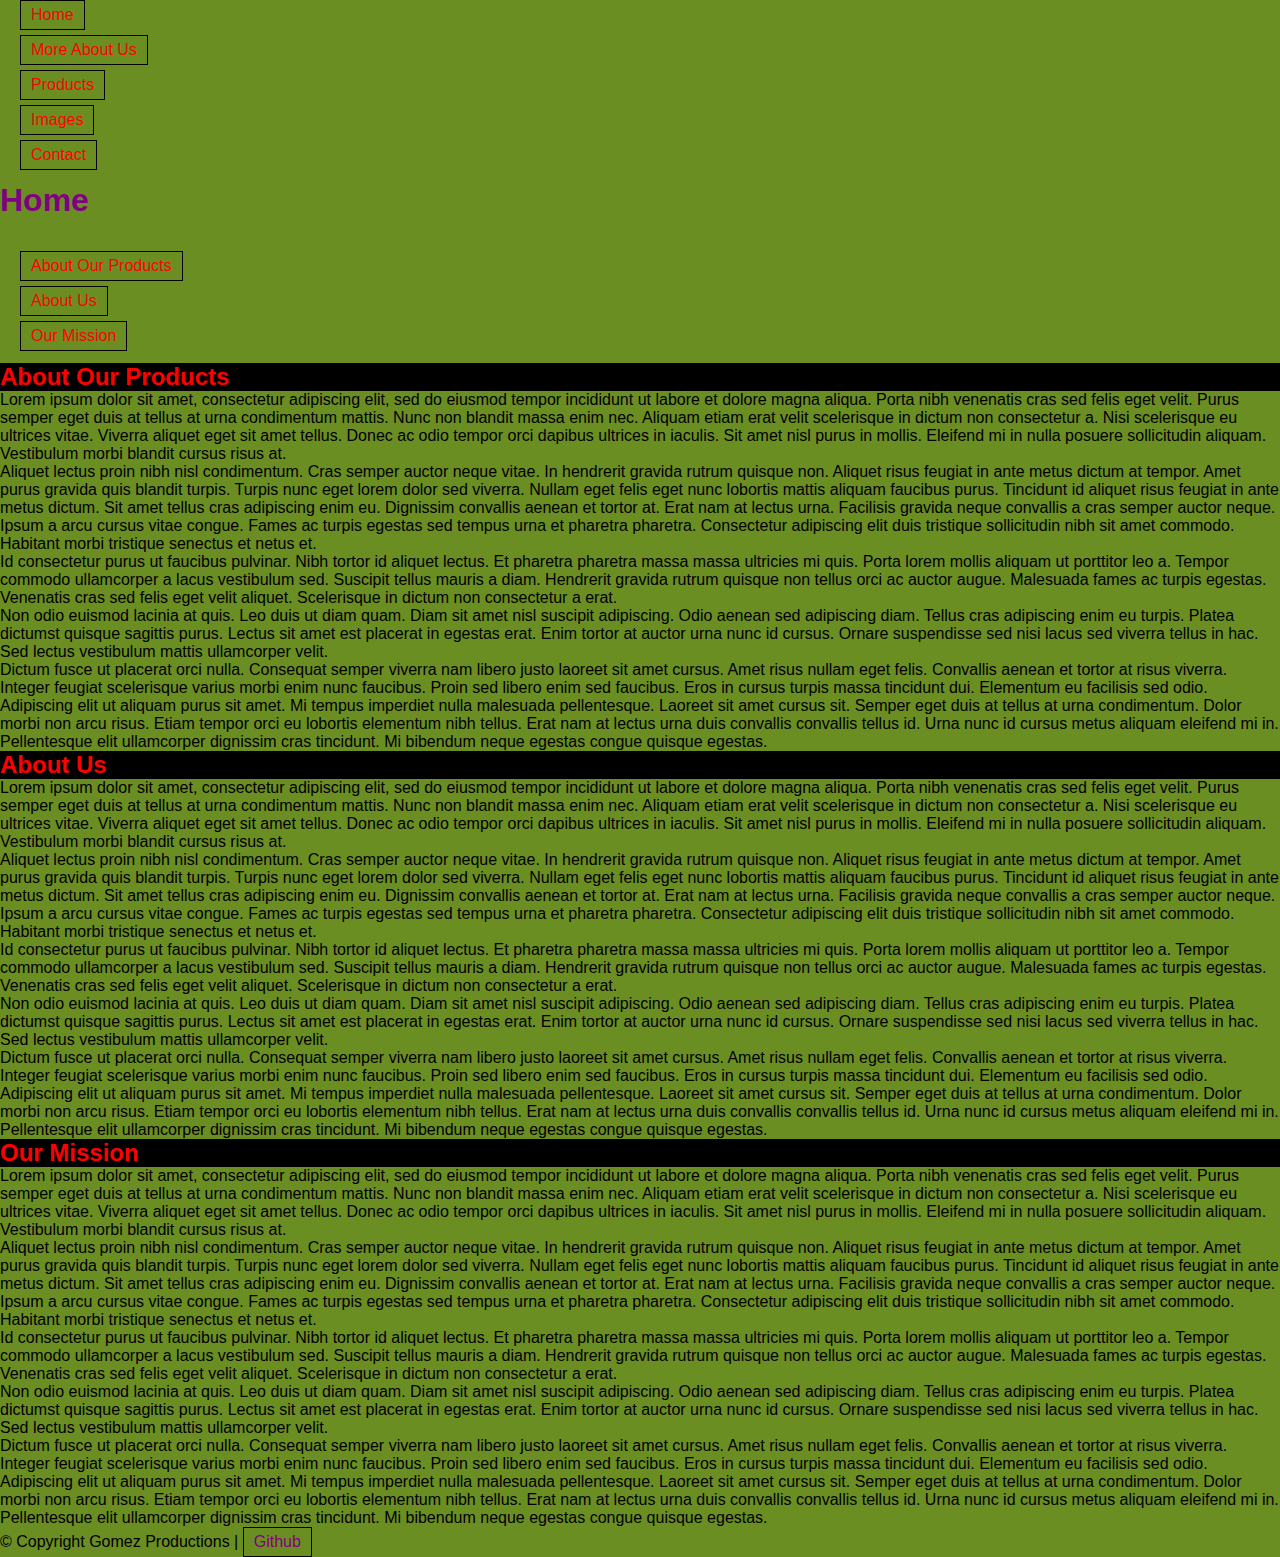
<file: index.html>
<!DOCTYPE html>
<html lang="en">
<head>
    <meta charset="UTF-8">
    <meta name="viewport" content="width=device-width, initial-scale=1.0">
    <title>Home</title>
    <link rel="stylesheet" href="main.css">
    <style>
        .internal-css {
            color: red;
            background-color: black;
        }
    </style>
</head>
<body>
    <header>
        <nav>
            <ul>
                <li><a href="index.html" target="_self">Home</a></li>
                <li><a href="info.html" target="_self">More About Us</a></li>
                <li><a href="products.html" target="_self">Products</a></li>
                <li><a href="images.html" target="_self">Images</a></li>
                <li><a href="contact.html" target="_self">Contact</a></li>
            </ul>
        </nav>
        <h1>Home</h1>
    </header>
    <main>
        <ul>
            <li><a href="#AboutProduct">About Our Products</a></li>
            <li><a href="#AboutUs">About Us</a></li>
            <li><a href="#Mission">Our Mission</a></li> 
         </ul>

         <section id="#AboutProduct">
            <h2 class="internal-css">About Our Products</h2>
            <p>Lorem ipsum dolor sit amet, consectetur adipiscing elit, sed do eiusmod tempor incididunt ut labore et dolore magna aliqua. Porta nibh venenatis cras sed felis eget velit. Purus semper eget duis at tellus at urna condimentum mattis. Nunc non blandit massa enim nec. Aliquam etiam erat velit scelerisque in dictum non consectetur a. Nisi scelerisque eu ultrices vitae. Viverra aliquet eget sit amet tellus. Donec ac odio tempor orci dapibus ultrices in iaculis. Sit amet nisl purus in mollis. Eleifend mi in nulla posuere sollicitudin aliquam. Vestibulum morbi blandit cursus risus at.

            </p>

            <p>Aliquet lectus proin nibh nisl condimentum. Cras semper auctor neque vitae. In hendrerit gravida rutrum quisque non. Aliquet risus feugiat in ante metus dictum at tempor. Amet purus gravida quis blandit turpis. Turpis nunc eget lorem dolor sed viverra. Nullam eget felis eget nunc lobortis mattis aliquam faucibus purus. Tincidunt id aliquet risus feugiat in ante metus dictum. Sit amet tellus cras adipiscing enim eu. Dignissim convallis aenean et tortor at. Erat nam at lectus urna. Facilisis gravida neque convallis a cras semper auctor neque. Ipsum a arcu cursus vitae congue. Fames ac turpis egestas sed tempus urna et pharetra pharetra. Consectetur adipiscing elit duis tristique sollicitudin nibh sit amet commodo. Habitant morbi tristique senectus et netus et.

            </p>

            <p>Id consectetur purus ut faucibus pulvinar. Nibh tortor id aliquet lectus. Et pharetra pharetra massa massa ultricies mi quis. Porta lorem mollis aliquam ut porttitor leo a. Tempor commodo ullamcorper a lacus vestibulum sed. Suscipit tellus mauris a diam. Hendrerit gravida rutrum quisque non tellus orci ac auctor augue. Malesuada fames ac turpis egestas. Venenatis cras sed felis eget velit aliquet. Scelerisque in dictum non consectetur a erat.

            </p>

            <p>Non odio euismod lacinia at quis. Leo duis ut diam quam. Diam sit amet nisl suscipit adipiscing. Odio aenean sed adipiscing diam. Tellus cras adipiscing enim eu turpis. Platea dictumst quisque sagittis purus. Lectus sit amet est placerat in egestas erat. Enim tortor at auctor urna nunc id cursus. Ornare suspendisse sed nisi lacus sed viverra tellus in hac. Sed lectus vestibulum mattis ullamcorper velit.

            </p>

            <p>Dictum fusce ut placerat orci nulla. Consequat semper viverra nam libero justo laoreet sit amet cursus. Amet risus nullam eget felis. Convallis aenean et tortor at risus viverra. Integer feugiat scelerisque varius morbi enim nunc faucibus. Proin sed libero enim sed faucibus. Eros in cursus turpis massa tincidunt dui. Elementum eu facilisis sed odio. Adipiscing elit ut aliquam purus sit amet. Mi tempus imperdiet nulla malesuada pellentesque. Laoreet sit amet cursus sit. Semper eget duis at tellus at urna condimentum. Dolor morbi non arcu risus. Etiam tempor orci eu lobortis elementum nibh tellus. Erat nam at lectus urna duis convallis convallis tellus id. Urna nunc id cursus metus aliquam eleifend mi in. Pellentesque elit ullamcorper dignissim cras tincidunt. Mi bibendum neque egestas congue quisque egestas.

            </p>
         </section>

         <section id="AboutUs">
            <h2 class="internal-css">About Us</h2>
            <p>Lorem ipsum dolor sit amet, consectetur adipiscing elit, sed do eiusmod tempor incididunt ut labore et dolore magna aliqua. Porta nibh venenatis cras sed felis eget velit. Purus semper eget duis at tellus at urna condimentum mattis. Nunc non blandit massa enim nec. Aliquam etiam erat velit scelerisque in dictum non consectetur a. Nisi scelerisque eu ultrices vitae. Viverra aliquet eget sit amet tellus. Donec ac odio tempor orci dapibus ultrices in iaculis. Sit amet nisl purus in mollis. Eleifend mi in nulla posuere sollicitudin aliquam. Vestibulum morbi blandit cursus risus at.

            </p>

            <p>Aliquet lectus proin nibh nisl condimentum. Cras semper auctor neque vitae. In hendrerit gravida rutrum quisque non. Aliquet risus feugiat in ante metus dictum at tempor. Amet purus gravida quis blandit turpis. Turpis nunc eget lorem dolor sed viverra. Nullam eget felis eget nunc lobortis mattis aliquam faucibus purus. Tincidunt id aliquet risus feugiat in ante metus dictum. Sit amet tellus cras adipiscing enim eu. Dignissim convallis aenean et tortor at. Erat nam at lectus urna. Facilisis gravida neque convallis a cras semper auctor neque. Ipsum a arcu cursus vitae congue. Fames ac turpis egestas sed tempus urna et pharetra pharetra. Consectetur adipiscing elit duis tristique sollicitudin nibh sit amet commodo. Habitant morbi tristique senectus et netus et.

            </p>

            <p>Id consectetur purus ut faucibus pulvinar. Nibh tortor id aliquet lectus. Et pharetra pharetra massa massa ultricies mi quis. Porta lorem mollis aliquam ut porttitor leo a. Tempor commodo ullamcorper a lacus vestibulum sed. Suscipit tellus mauris a diam. Hendrerit gravida rutrum quisque non tellus orci ac auctor augue. Malesuada fames ac turpis egestas. Venenatis cras sed felis eget velit aliquet. Scelerisque in dictum non consectetur a erat.

            </p>

            <p>Non odio euismod lacinia at quis. Leo duis ut diam quam. Diam sit amet nisl suscipit adipiscing. Odio aenean sed adipiscing diam. Tellus cras adipiscing enim eu turpis. Platea dictumst quisque sagittis purus. Lectus sit amet est placerat in egestas erat. Enim tortor at auctor urna nunc id cursus. Ornare suspendisse sed nisi lacus sed viverra tellus in hac. Sed lectus vestibulum mattis ullamcorper velit.

            </p>

            <p>Dictum fusce ut placerat orci nulla. Consequat semper viverra nam libero justo laoreet sit amet cursus. Amet risus nullam eget felis. Convallis aenean et tortor at risus viverra. Integer feugiat scelerisque varius morbi enim nunc faucibus. Proin sed libero enim sed faucibus. Eros in cursus turpis massa tincidunt dui. Elementum eu facilisis sed odio. Adipiscing elit ut aliquam purus sit amet. Mi tempus imperdiet nulla malesuada pellentesque. Laoreet sit amet cursus sit. Semper eget duis at tellus at urna condimentum. Dolor morbi non arcu risus. Etiam tempor orci eu lobortis elementum nibh tellus. Erat nam at lectus urna duis convallis convallis tellus id. Urna nunc id cursus metus aliquam eleifend mi in. Pellentesque elit ullamcorper dignissim cras tincidunt. Mi bibendum neque egestas congue quisque egestas.

            </p>
         </section>

         <section id="Mission">
            <h2 class="internal-css">Our Mission</h2>
            <p>Lorem ipsum dolor sit amet, consectetur adipiscing elit, sed do eiusmod tempor incididunt ut labore et dolore magna aliqua. Porta nibh venenatis cras sed felis eget velit. Purus semper eget duis at tellus at urna condimentum mattis. Nunc non blandit massa enim nec. Aliquam etiam erat velit scelerisque in dictum non consectetur a. Nisi scelerisque eu ultrices vitae. Viverra aliquet eget sit amet tellus. Donec ac odio tempor orci dapibus ultrices in iaculis. Sit amet nisl purus in mollis. Eleifend mi in nulla posuere sollicitudin aliquam. Vestibulum morbi blandit cursus risus at.

            </p>

            <p>Aliquet lectus proin nibh nisl condimentum. Cras semper auctor neque vitae. In hendrerit gravida rutrum quisque non. Aliquet risus feugiat in ante metus dictum at tempor. Amet purus gravida quis blandit turpis. Turpis nunc eget lorem dolor sed viverra. Nullam eget felis eget nunc lobortis mattis aliquam faucibus purus. Tincidunt id aliquet risus feugiat in ante metus dictum. Sit amet tellus cras adipiscing enim eu. Dignissim convallis aenean et tortor at. Erat nam at lectus urna. Facilisis gravida neque convallis a cras semper auctor neque. Ipsum a arcu cursus vitae congue. Fames ac turpis egestas sed tempus urna et pharetra pharetra. Consectetur adipiscing elit duis tristique sollicitudin nibh sit amet commodo. Habitant morbi tristique senectus et netus et.

            </p>

            <p>Id consectetur purus ut faucibus pulvinar. Nibh tortor id aliquet lectus. Et pharetra pharetra massa massa ultricies mi quis. Porta lorem mollis aliquam ut porttitor leo a. Tempor commodo ullamcorper a lacus vestibulum sed. Suscipit tellus mauris a diam. Hendrerit gravida rutrum quisque non tellus orci ac auctor augue. Malesuada fames ac turpis egestas. Venenatis cras sed felis eget velit aliquet. Scelerisque in dictum non consectetur a erat.

            </p>

            <p>Non odio euismod lacinia at quis. Leo duis ut diam quam. Diam sit amet nisl suscipit adipiscing. Odio aenean sed adipiscing diam. Tellus cras adipiscing enim eu turpis. Platea dictumst quisque sagittis purus. Lectus sit amet est placerat in egestas erat. Enim tortor at auctor urna nunc id cursus. Ornare suspendisse sed nisi lacus sed viverra tellus in hac. Sed lectus vestibulum mattis ullamcorper velit.

            </p>

            <p>Dictum fusce ut placerat orci nulla. Consequat semper viverra nam libero justo laoreet sit amet cursus. Amet risus nullam eget felis. Convallis aenean et tortor at risus viverra. Integer feugiat scelerisque varius morbi enim nunc faucibus. Proin sed libero enim sed faucibus. Eros in cursus turpis massa tincidunt dui. Elementum eu facilisis sed odio. Adipiscing elit ut aliquam purus sit amet. Mi tempus imperdiet nulla malesuada pellentesque. Laoreet sit amet cursus sit. Semper eget duis at tellus at urna condimentum. Dolor morbi non arcu risus. Etiam tempor orci eu lobortis elementum nibh tellus. Erat nam at lectus urna duis convallis convallis tellus id. Urna nunc id cursus metus aliquam eleifend mi in. Pellentesque elit ullamcorper dignissim cras tincidunt. Mi bibendum neque egestas congue quisque egestas.

            </p>
         </section>
    </main>
    <footer><p>&copy; Copyright Gomez Productions | <a href="https://github.com/JoseAngelGomezBravo" target="_blank">Github</a></p></footer>
</body>
</html>
</file>
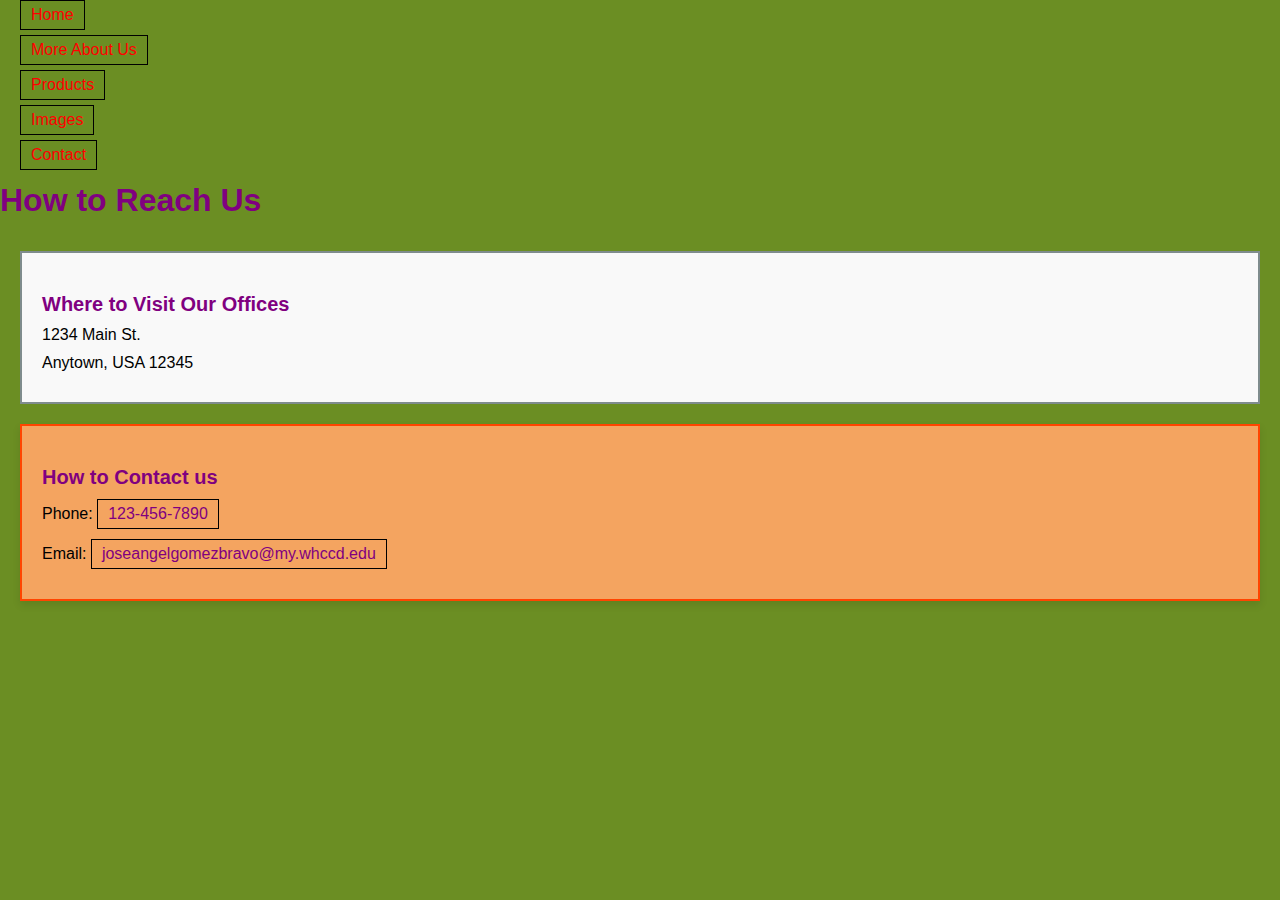
<file: contact.html>
<!DOCTYPE html>
<html lang="en">
<head>
    <meta charset="UTF-8">
    <meta name="viewport" content="width=device-width, initial-scale=1.0">
    <title>Contact</title>
    <link rel="stylesheet" href="main.css">
</head>
<body>
    <header>
        <nav>
            <ul>
                <li><a href="index.html" target="_self">Home</a></li>
                <li><a href="info.html" target="_self">More About Us</a></li>
                <li><a href="products.html" target="_self">Products</a></li>
                <li><a href="images.html" target="_self">Images</a></li>
                <li><a href="contact.html" target="_self">Contact</a></li>
            </ul>
        </nav>
        <h1>How to Reach Us</h1>
    </header>
    <main>
        <div class="feature-card">
            <h3>Where to Visit Our Offices</h3>
            <p>1234 Main St.</p>
            <p>Anytown, USA 12345</p>
        </div>
        <div class="feature-card" id="special-feature">
            <h3>How to Contact us</h3>
            <p>Phone: <a href="tel: 123-456-7890">123-456-7890</a></p>
            <p>Email: <a href= "mailto:joseangelgomezbravo@my.whccd.edu">joseangelgomezbravo@my.whccd.edu</a></p>
        </div>
    </main>
</body>
</html>
</file>
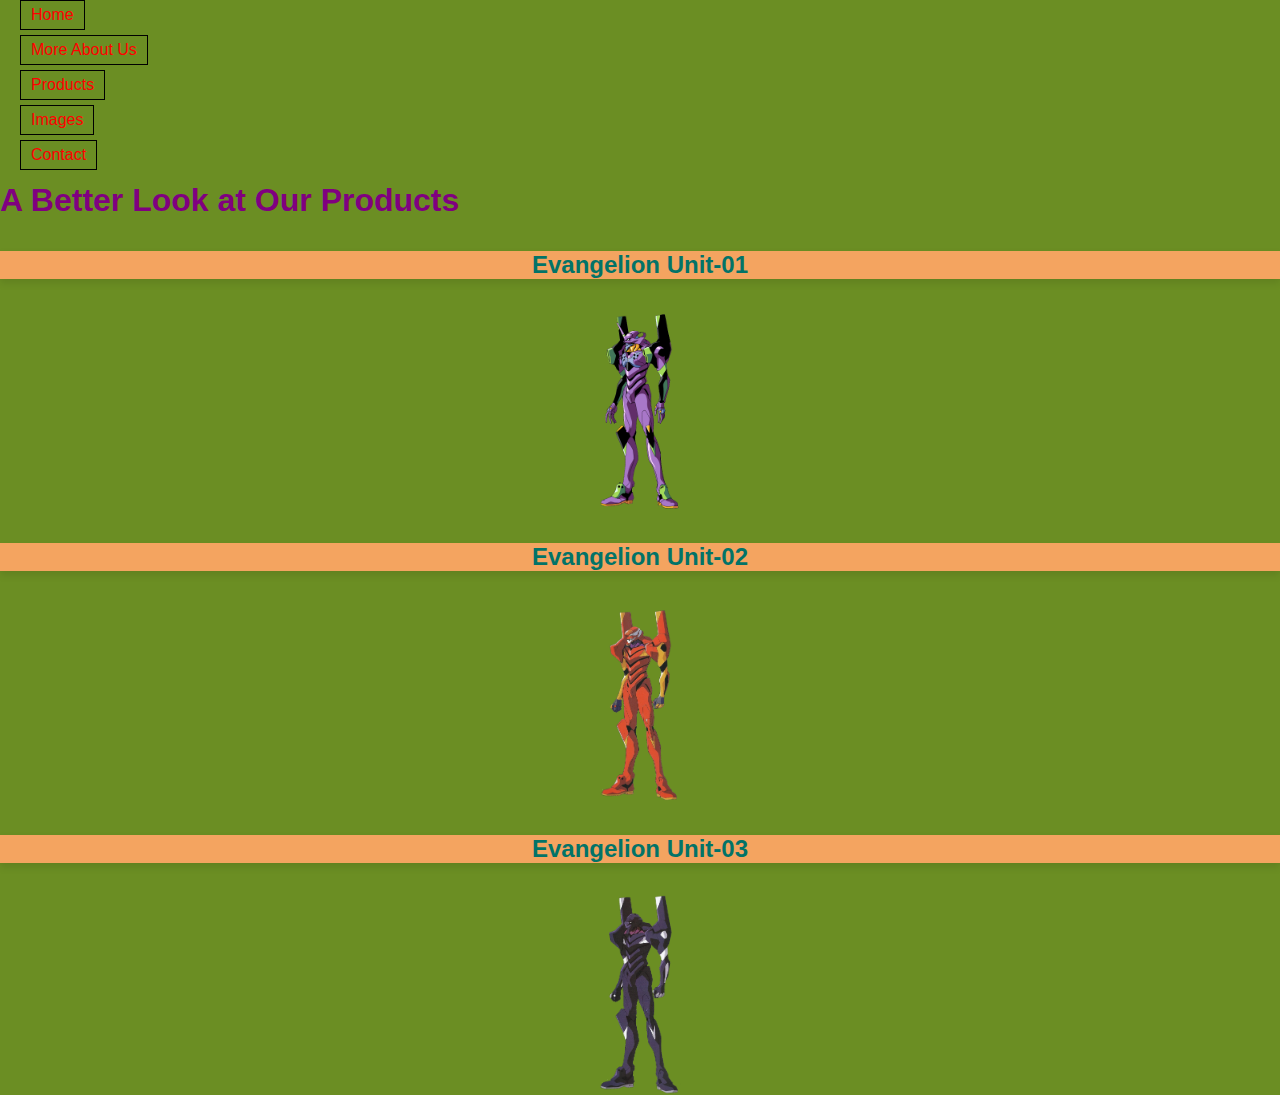
<file: images.html>
<!DOCTYPE html>
<html lang="en">
<head>
    <meta charset="UTF-8">
    <meta name="viewport" content="width=device-width, initial-scale=1.0">
    <title>Images</title>
    <link rel="stylesheet" href="main.css">
</head>
<body>
    <header>
        <nav>
            <ul>
                <li><a href="index.html" target="_self">Home</a></li>
                <li><a href="info.html" target="_self">More About Us</a></li>
                <li><a href="products.html" target="_self">Products</a></li>
                <li><a href="images.html" target="_self">Images</a></li>
                <li><a href="contact.html" target="_self">Contact</a></li>
            </ul>
        </nav>
        <h1>A Better Look at Our Products</h1>
    </header>
    <main>
        <h4>Evangelion Unit-01</h4>

        <img src="images/Eva01P.png" alt="Photo of Unit-01 Product" class="center">

        <h4>Evangelion Unit-02</h4>

        <img src="images/Eva02P.png" alt="Photo of Unit-02 Product" class="center">

        <h4>Evangelion Unit-03</h4>

        <img src="images/Eva03P.png" alt="Photo of Unit-03 Product" class="center">

    </main>
</body>
</html>
</file>
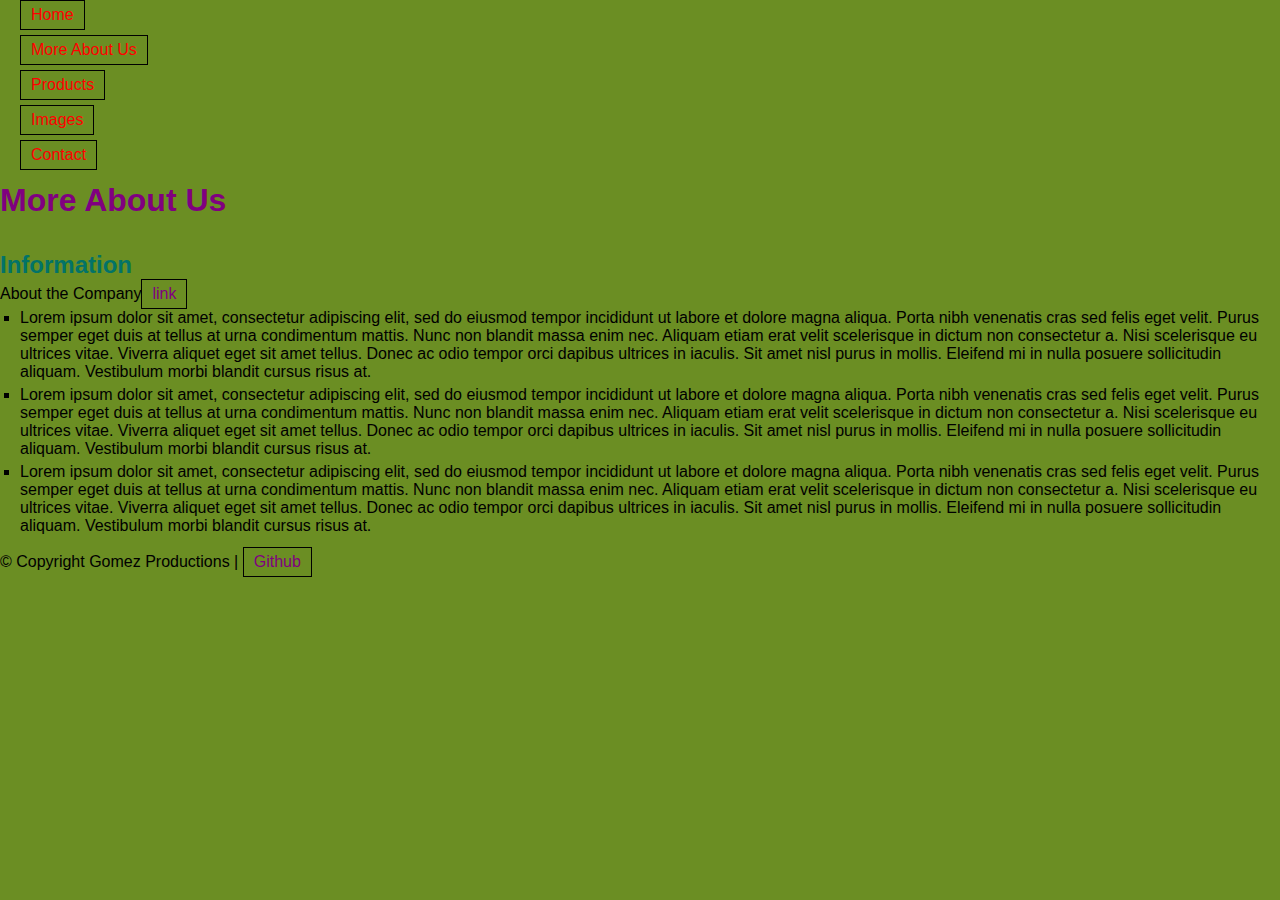
<file: info.html>
<!DOCTYPE html>
<html lang="en">
<head>
    <meta charset="UTF-8">
    <meta name="viewport" content="width=device-width, initial-scale=1.0">
    <title>Info</title>
    <link rel="stylesheet" href="main.css">
</head>
<body>
    <header>
        <nav>
            <ul>
                <li><a href="index.html" target="_self">Home</a></li>
                <li><a href="info.html" target="_self">More About Us</a></li>
                <li><a href="products.html" target="_self">Products</a></li>
                <li><a href="images.html" target="_self">Images</a></li>
                <li><a href="contact.html" target="_self">Contact</a></li>
            </ul>
        </nav>
        <h1>More About Us</h1>
    </header>
    <main>
        <div>
            <h2>Information</h2>
          <p>About the Company<a href="#">link</a></p>
        <ul>
            <li>Lorem ipsum dolor sit amet, consectetur adipiscing elit, sed do eiusmod tempor incididunt ut labore et dolore magna aliqua. Porta nibh venenatis cras sed felis eget velit. Purus semper eget duis at tellus at urna condimentum mattis. Nunc non blandit massa enim nec. Aliquam etiam erat velit scelerisque in dictum non consectetur a. Nisi scelerisque eu ultrices vitae. Viverra aliquet eget sit amet tellus. Donec ac odio tempor orci dapibus ultrices in iaculis. Sit amet nisl purus in mollis. Eleifend mi in nulla posuere sollicitudin aliquam. Vestibulum morbi blandit cursus risus at.

            </li>
            <li>Lorem ipsum dolor sit amet, consectetur adipiscing elit, sed do eiusmod tempor incididunt ut labore et dolore magna aliqua. Porta nibh venenatis cras sed felis eget velit. Purus semper eget duis at tellus at urna condimentum mattis. Nunc non blandit massa enim nec. Aliquam etiam erat velit scelerisque in dictum non consectetur a. Nisi scelerisque eu ultrices vitae. Viverra aliquet eget sit amet tellus. Donec ac odio tempor orci dapibus ultrices in iaculis. Sit amet nisl purus in mollis. Eleifend mi in nulla posuere sollicitudin aliquam. Vestibulum morbi blandit cursus risus at.

            </li>
            <li>Lorem ipsum dolor sit amet, consectetur adipiscing elit, sed do eiusmod tempor incididunt ut labore et dolore magna aliqua. Porta nibh venenatis cras sed felis eget velit. Purus semper eget duis at tellus at urna condimentum mattis. Nunc non blandit massa enim nec. Aliquam etiam erat velit scelerisque in dictum non consectetur a. Nisi scelerisque eu ultrices vitae. Viverra aliquet eget sit amet tellus. Donec ac odio tempor orci dapibus ultrices in iaculis. Sit amet nisl purus in mollis. Eleifend mi in nulla posuere sollicitudin aliquam. Vestibulum morbi blandit cursus risus at.

            </li>
        </ul>  
        </div>
        
    </main>
    <footer><p>&copy; Copyright Gomez Productions | <a href="https://github.com/JoseAngelGomezBravo" target="_blank">Github</a></p></footer>
</body>
</html>
</file>
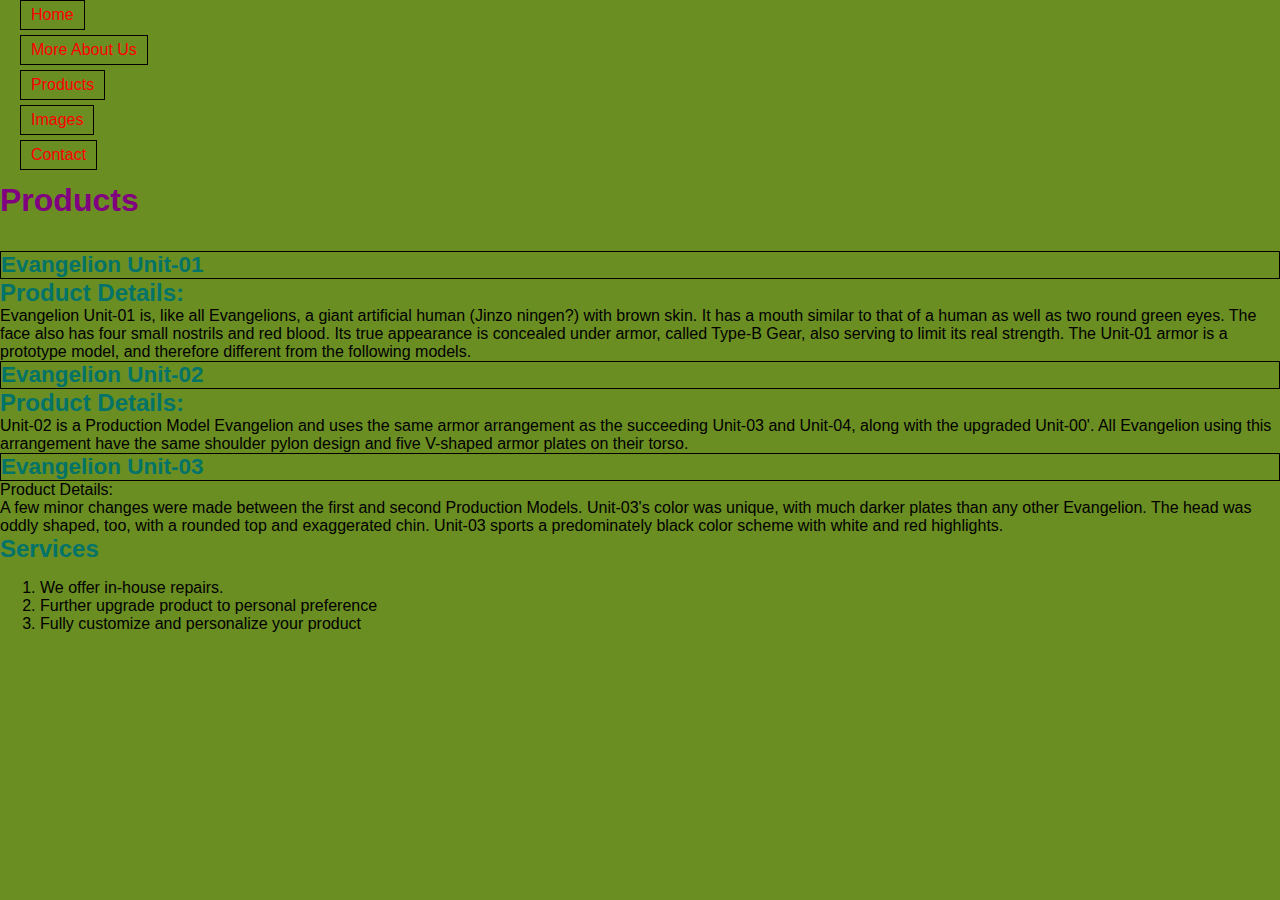
<file: products.html>
<!DOCTYPE html>
<html lang="en">
<head>
    <meta charset="UTF-8">
    <meta name="viewport" content="width=device-width, initial-scale=1.0">
    <title>Products</title>
    <link rel="stylesheet" href="main.css">
</head>
<body>
    <header>
        <nav>
            <ul>
                <li><a href="index.html" target="_self">Home</a></li>
                <li><a href="info.html" target="_self">More About Us</a></li>
                <li><a href="products.html" target="_self">Products</a></li>
                <li><a href="images.html" target="_self">Images</a></li>
                <li><a href="contact.html" target="_self">Contact</a></li>
            </ul>
        </nav>
        <h1>Products</h1>
    </header>
    <main>

<section id="Products">

    <div>

        <div class="detail2"><h2>Evangelion Unit-01</h2></div>

        <h2>Product Details:</h2>

        <p>Evangelion Unit-01 is, like all Evangelions, a giant artificial human (Jinzo ningen?) with brown skin. It has a mouth similar to that of a human as well as two round green eyes. The face also has four small nostrils and red blood. Its true appearance is concealed under armor, called Type-B Gear, also serving to limit its real strength. The Unit-01 armor is a prototype model, and therefore different from the following models. </p>

    </div>

    <div>

        <div class="detail2"><h2>Evangelion Unit-02</h2></div>

        <h2>Product Details:</h2>

        <p>Unit-02 is a Production Model Evangelion and uses the same armor arrangement as the succeeding Unit-03 and Unit-04, along with the upgraded Unit-00'. All Evangelion using this arrangement have the same shoulder pylon design and five V-shaped armor plates on their torso.</p>

    </div>

    <div>

        <div class="detail2"><h2>Evangelion Unit-03</h2></div>

       <h2></h2>Product Details: 

        <p>A few minor changes were made between the first and second Production Models. Unit-03's color was unique, with much darker plates than any other Evangelion. The head was oddly shaped, too, with a rounded top and exaggerated chin. Unit-03 sports a predominately black color scheme with white and red highlights.</p>

    </div>
</section>

<h2>Services</h2>

<ol>
    <li>We offer in-house repairs.</li>
    <li>Further upgrade product to personal preference</li>
    <li>Fully customize and personalize your product</li>
</ol>

    </main>
</body>
</html>
</file>
<file: main.css>
body {
    background-color: olivedrab;
}

body, h1, h2, p, ul, li, a {
    margin: 0px;
    padding: 0px;
    font-family: Arial, Helvetica, sans-serif;
}

h1 {
    color: purple;
    font-size: 2em;
    margin-bottom: 1em;
}

h2 {
    font-size: 1.5em;
    color: #027368;
}


ul {
    list-style-type: none;
    margin-left: 20px;
    margin-bottom: 12px;
}

ul li {
    margin-bottom: 5px;
    color: black;
}

div ul {
    list-style-type: square;
}

a {
    display: inline-block;
    color: red;
    text-decoration: none;
    padding: 5px 10px;
    border: 1px solid black;
    transition: all 0.3s ease;
}

a:hover {
    background-color: orange;
    color: white;
}

.feature-card {
    border: 2px solid #7f8c8d;
    padding: 20px;
    margin: 20px;
    background-color: #f9f9f9;
}

.feature-card h3 {
    font-size: 20px;
    margin-bottom: 10px;
    color: purple;
}

.feature-card p {
    margin-bottom: 10px;
    color: black;
}

#special-feature {
    background-color: sandybrown;
    border-color: orangered;
    box-shadow: 0 4px 8px rgba(0, 0, 0, 0.1);
}

p a {
    color: purple;
    text-decoration: none;
}

.details {
    font-size: 15px;
}

.center {
    display: block;
    margin-left: auto;
    margin-right: auto;
    height: 200px;
}

h4 {
    text-align: center;
    font-size: 1.5em;
    color: #027368;
    background-color: sandybrown;
    border-color: red;
    box-shadow: 0 4px 8px rgba(0, 0, 0, 0.1);

}

.detail2 {
    border: 1px solid black;
    font-size: 15px;
}
</file>
